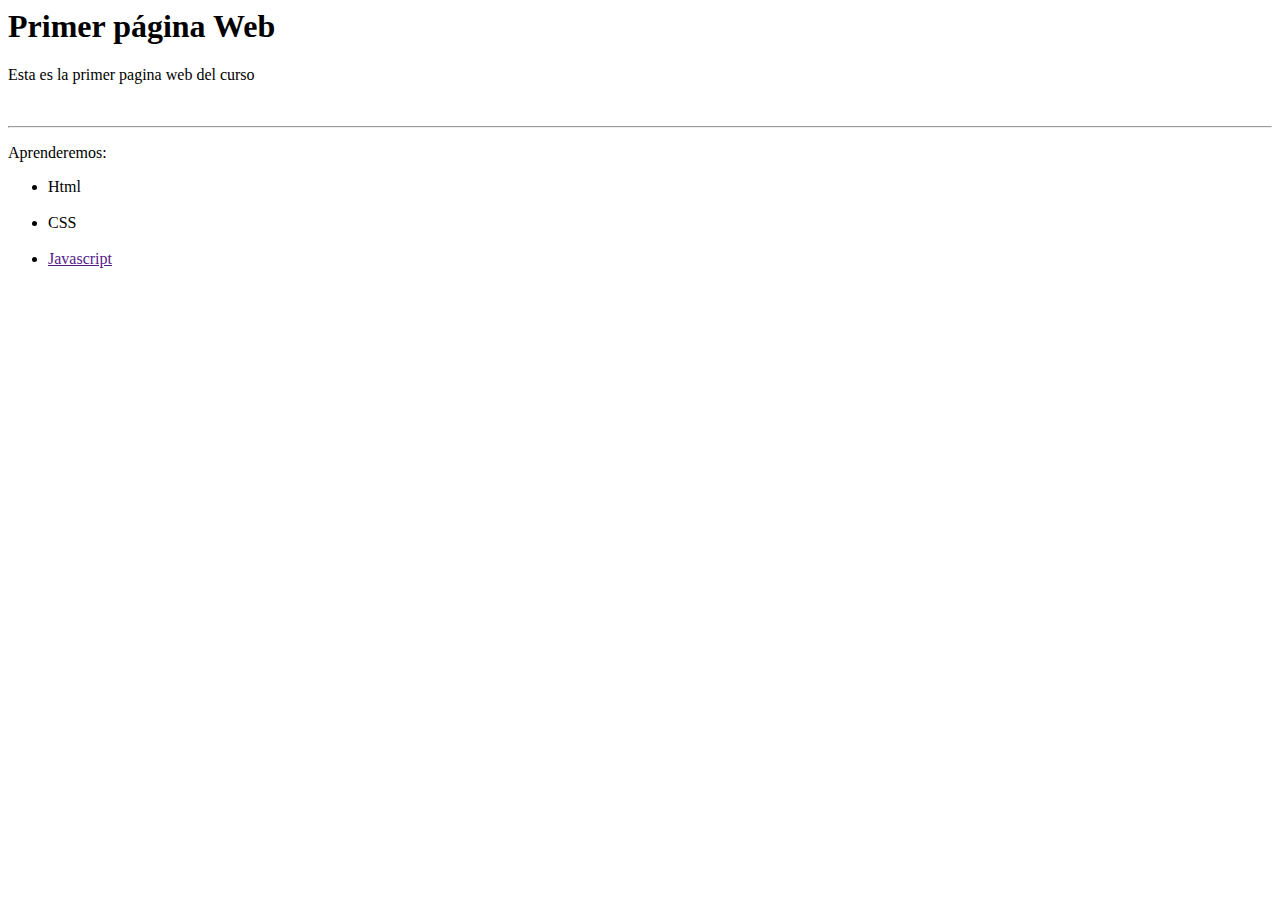
<file: Clase 1/Index.html>
<html>
    <head>
        <title>Clase 1</title>
        <meta content="">
    <meta name="viewport" content="width=device-width, initial-scale=1.0"> <!-- Responsivo -->
    <meta http-equiv="refresh" content="10"><!-- refresco de Web -->
    <meta charset="utf-8"> <!-- Caracteres especiales-->
    </head>
    <body>
      <h1>Primer página Web</h1>
      <p>Esta es la primer pagina web del curso</p>
      <br>
      <hr>
      <p>Aprenderemos: </p>
      <ul>
        <li>Html</li><br>
        <li>CSS</li><br>
        <li><a href="">Javascript</a></li><br>
      </ul>
    </body>
</html>
</file>
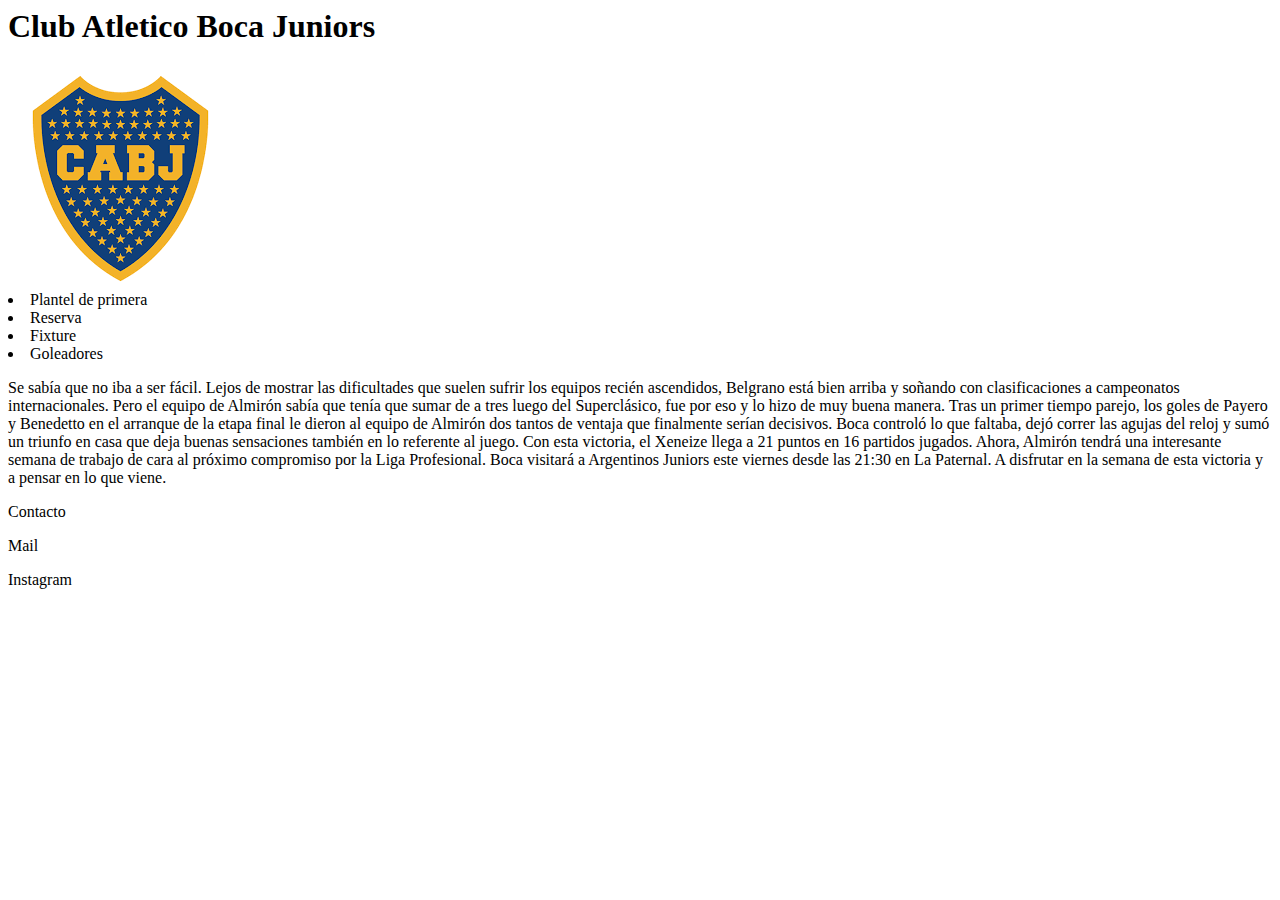
<file: Ejercicio CSS.html>
<html>
    <head>
        <title>Prueba</title>
        <meta content="">
        <meta name="viewport" content="width=device-width, initial-scale=1.0"> <!-- Responsivo -->
        <meta http-equiv="refresh" content="10"><!-- refresco de Web -->
        <meta charset="utf-8"> <!-- Caracteres especiales-->
        </head>
        <body>
              <header>
                <div>
                    <h1>Club Atletico Boca Juniors</h1>
                    <img src="Imagenes/descarga.png">
                </div>
              </header>
              <nav>
                <li>Plantel de primera</li>
                <li>Reserva</li>
                <li>Fixture</li>
                <li>Goleadores</li>
              </nav>
              <main>
                <p>Se sabía que no iba a ser fácil. Lejos de mostrar las dificultades que suelen sufrir los equipos recién ascendidos, Belgrano está bien arriba y soñando con clasificaciones a campeonatos internacionales. Pero el equipo de Almirón sabía que tenía que sumar de a tres luego del Superclásico, fue por eso y lo hizo de muy buena manera.
                   Tras un primer tiempo parejo, los goles de Payero y Benedetto en el arranque de la etapa final le dieron al equipo de Almirón dos tantos de ventaja que finalmente serían decisivos. Boca controló lo que faltaba, dejó correr las agujas del reloj y sumó un triunfo en casa que deja buenas sensaciones también en lo referente al juego.
                   Con esta victoria, el Xeneize llega a 21 puntos en 16 partidos jugados. Ahora, Almirón tendrá una interesante semana de trabajo de cara al próximo compromiso por la Liga Profesional. Boca visitará a Argentinos Juniors este viernes desde las 21:30 en La Paternal. A disfrutar en la semana de esta victoria y a pensar en lo que viene.
                </p>
              </main>
              <footer>
                <p>Contacto</p>
                <p>Mail</p>
                <p>Instagram</p>
              </footer>
        </body>
</html>
</file>
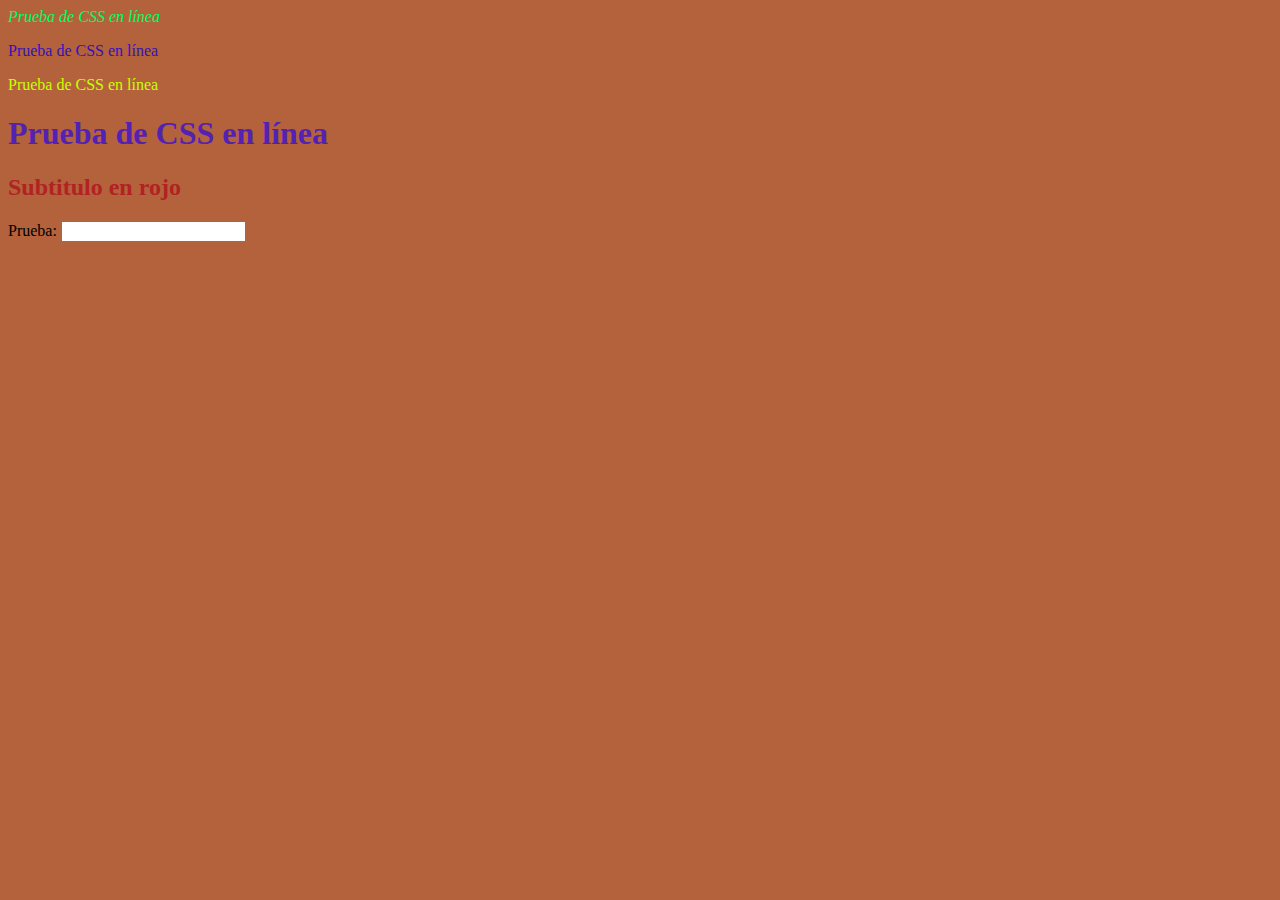
<file: Plantilla copy.html>
<html>
    <head>
        <title>Prueba UTN</title>
        <meta content="">
        <meta name="viewport" content="width=device-width, initial-scale=1.0"> <!-- Responsivo -->
        <meta http-equiv="refresh" content="10"><!-- refresco de Web -->
        <meta charset="utf-8"> <!-- Caracteres especiales-->
        <link href="./style.css" rel="stylesheet">
        </head>
        <body>
              <p style="color:rgb(0, 255, 94); font-style:italic;;">Prueba de CSS en línea</p>
              <p style="color:rgb(51, 18, 183)">Prueba de CSS en línea</p>
              <p style="color:rgb(200, 255, 0)">Prueba de CSS en línea</p>
              <h1 id="azul">Prueba de CSS en línea</h1>
              <h2 class="rojo">Subtitulo en rojo</h2>
              <label>Prueba: </label><input type="Prueba">
        </body>
</html>
</file>
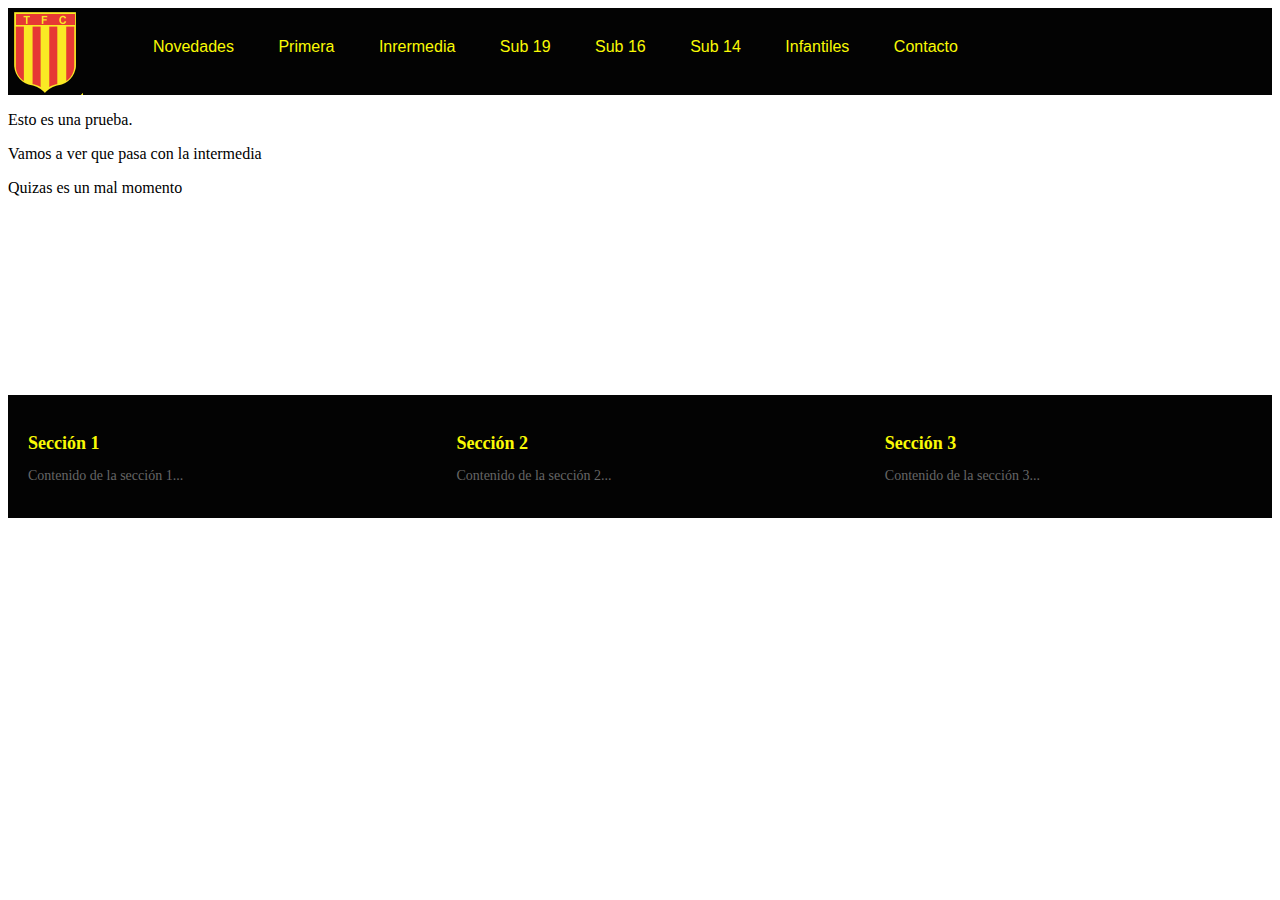
<file: Clase 3/Prueba.html>
<!DOCTYPE html>
<html>
<head>
  <link rel="stylesheet" type="text/css" href="main.css">
</head>
<body>
  <nav>
    <img src="Logo.PNG">
    <ul>
      <li><a href="#">Novedades</a></li>
      <li><a href="#">Primera</a></li>
      <li><a href="#">Inrermedia</a></li>
      <li><a href="#">Sub 19 </a></li>
      <li><a href="#">Sub 16 </a></li>
      <li><a href="#">Sub 14 </a></li>
      <li><a href="#">Infantiles </a></li>
      <li><a href="#">Contacto </a></li>
    </ul>
  </nav>
  <main>
    <p>Esto es una prueba.</p>
    <p>Vamos a ver que pasa con la intermedia</p>
    <p>Quizas es un mal momento</p>
  </main>
  <footer>
    <div class="section">
        <h3>Sección 1</h3>
        <p>Contenido de la sección 1...</p>
      </div>
      <div class="section">
        <h3>Sección 2</h3>
        <p>Contenido de la sección 2...</p>
      </div>
      <div class="section">
        <h3>Sección 3</h3>
        <p>Contenido de la sección 3...</p>
      </div

  </footer>
</body>
</html>
</file>
<file: style.css>
body{background-color: rgb(179, 98, 60);}
p{color:rgb(11, 11, 11)}
h1{color:chartreuse}
.rojo{color: firebrick;}
#azul{color:rgb(84, 34, 178)}
input:focus{color:aqua}
p::before{color:white;}
</file>
<file: Clase 3/main.css>
nav {
    background-color: #030303;
    font-family: 'Lucida Sans', 'Lucida Sans Regular', 'Lucida Grande', 'Lucida Sans Unicode', Geneva, Verdana, sans-serif;
    text-align: center;
    display:flex;
    
   
  }
  
  nav ul {
    list-style: none;
    margin-top: 20px;
    padding: 0;
    

  }
  
  nav ul li {
    display: inline-block;
  }
  
  nav ul li a {
    display: block;
    color: #fafa04;
    text-decoration: none;
    padding: 10px 20px;
  }
  
  nav ul li a:hover {
    background-color: #da1111;
  }
nav img{margin-right: 50px;}

main{
    margin:0;
    padding: 0;
    float: left;
    width: 100%;
    height: 300px;
}
footer {
    display: flex;
    justify-content: space-between;
    background-color:#030303 ;
    padding: 20px;
    color:#fafa04;
  }
  
  .section {
    flex-basis: 30%; /* Ancho proporcional de cada sección */
  }
  
  .section h3 {
    font-size: 18px;
    margin-bottom: 10px;
  }
  
  .section p {
    font-size: 14px;
    color: #666;
  }
</file>
